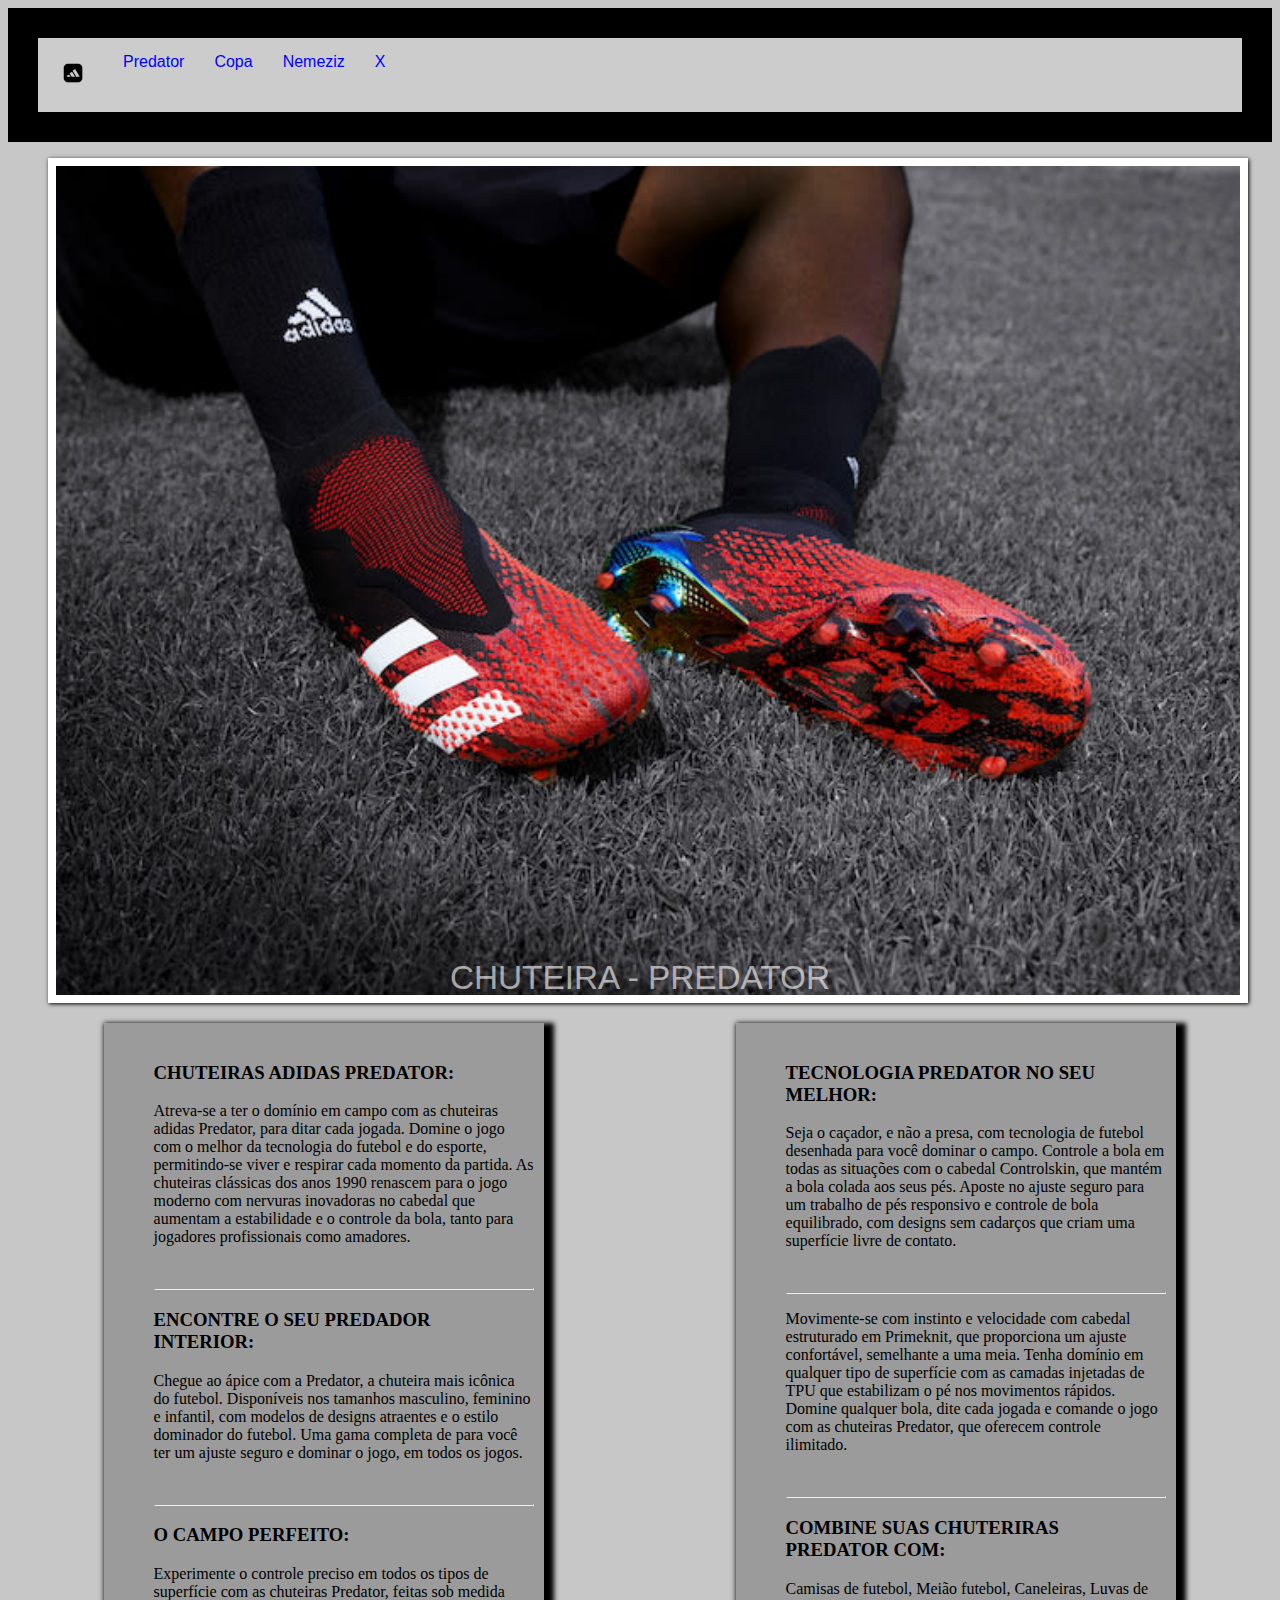
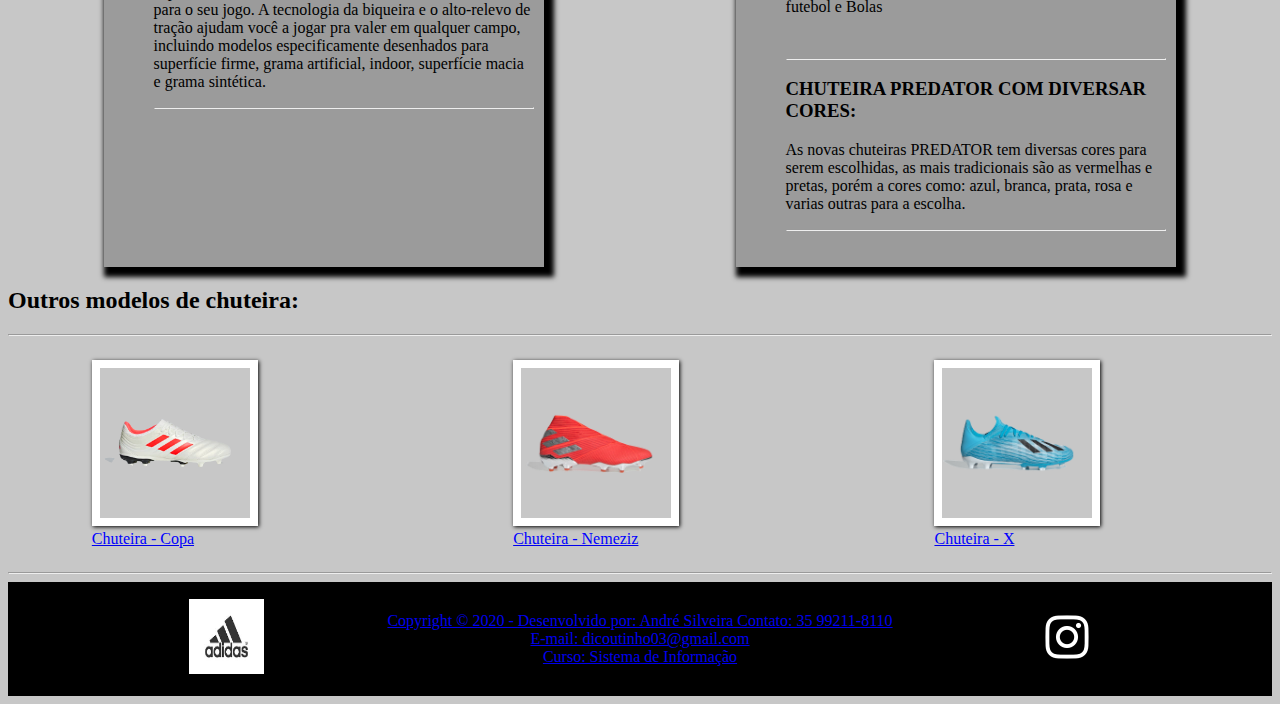
<file: index.html>
<!DOCTYPE html>
<html lang="pt-br">
<head>
    <meta charset="UTF-8">
    <title>Predator</title>
    <link rel="stylesheet" href="estilo.css">
</head>
<body>
    <header>
        <div id="tp">
            <nav>
                <a href="https://www.adidas.com.br/" target="_blank"><img src="adi.png" title="ADIDAS">
                <a href="index.html" target="_blank" title="Predator">Predator</a>
                <a href="copa.html" target="blank" title="Copa">Copa</a>
                <a href="nemeziz.html" target="_blank" title="Nemeziz">Nemeziz</a>
                <a href="x.html" target="_blank" title="X">X</a>
            </nav>
        </div>
    </header>
    <main>
            <div id="pred">
            <figure>
                <img src="predator.jpg">
                <figcaption>
                    CHUTEIRA - PREDATOR
                </figcaption>
                </figure>
                </div>

            </div>
            <div id="principal">
                <div id="texto1">
                <ul>
                <h3>CHUTEIRAS ADIDAS PREDATOR:</h3>
        
                   <p>Atreva-se a ter o domínio em campo com as chuteiras adidas Predator, para ditar cada jogada.
                    Domine o jogo com o melhor da tecnologia do futebol e do esporte, permitindo-se viver e respirar cada momento da partida.
                    As chuteiras clássicas dos anos 1990 renascem para o jogo moderno com nervuras inovadoras no cabedal que aumentam a estabilidade
                    e o controle da bola, tanto para jogadores profissionais como amadores.</p> <br><hr>
                    
                  <h3>ENCONTRE O SEU PREDADOR INTERIOR:</h3>
        
                    <p>Chegue ao ápice com a Predator, a chuteira mais icônica do futebol. Disponíveis nos tamanhos masculino, feminino e infantil,
                    com modelos de designs atraentes e o estilo dominador do futebol. Uma gama completa de para você ter um ajuste seguro e dominar
                    o jogo, em todos os jogos.</p><br><hr>
                    
                   <h3>O CAMPO PERFEITO:</h3>
        
                   <p>Experimente o controle preciso em todos os tipos de superfície com as chuteiras Predator, feitas sob medida para o seu jogo.
                    A tecnologia da biqueira e o alto-relevo de tração ajudam você a jogar pra valer em qualquer campo, incluindo modelos
                    especificamente desenhados para superfície firme, grama artificial, indoor, superfície macia e grama sintética.</p><hr>
                    </ul>
                    </div>
                    <div id="texto02">
                        <ul>
                    <h3> TECNOLOGIA PREDATOR NO SEU MELHOR:</h3>
                    <p>Seja o caçador, e não a presa, com tecnologia de futebol desenhada para você dominar o campo.
                    Controle a bola em todas as situações com o cabedal Controlskin, que mantém a bola colada aos seus pés.
                    Aposte no ajuste seguro para um trabalho de pés responsivo e controle de bola equilibrado, com designs sem cadarços
                    que criam uma superfície livre de contato.</p><br><hr>
                    
                    <p>Movimente-se com instinto e velocidade com cabedal estruturado em Primeknit, que proporciona um ajuste confortável, semelhante
                        a uma meia. Tenha domínio em qualquer tipo de superfície com as camadas injetadas de TPU que estabilizam o pé nos movimentos
                        rápidos. Domine qualquer bola, dite cada jogada e comande o jogo com as chuteiras Predator, que oferecem controle ilimitado.</p><br><hr>
                    
                    <h3>COMBINE SUAS CHUTERIRAS PREDATOR COM:</h3>
                    <p>Camisas de futebol, Meião futebol, Caneleiras, Luvas de futebol e Bolas</p><br><hr>
                    <h3>CHUTEIRA PREDATOR COM DIVERSAR CORES:</h3>
                        <p>As novas chuteiras PREDATOR tem diversas cores para serem escolhidas, as mais tradicionais são as vermelhas e pretas, porém
                        a cores como: azul, branca, prata, rosa e varias outras para a escolha.
                    </p><hr>
    
                </ul>
        </div>
    </div>
    <h2>Outros modelos de chuteira:</h2>
    <hr>
        <div id="modelo_principal">
        <div id="modelo01">
            <figure>
                <a href="copa.html" target="blank"> <img src="copa-sem.png" title="Copa">
                <figcaption>
                    Chuteira - Copa
                </figcaption>
            </figure>
        </div>
        <div id="modelo02">
            <figure>
                <a href="nemeziz.html" target="_blank"> <img src="nemeziz-sem.png" title="Nemeziz">
                <figcaption>
                    Chuteira - Nemeziz
                </figcaption>
            </figure>
        </div>
        <div id="modelo03">
            <figure>
                <a href="x.html" target="_blank" title="X"> <img src="x-sem.png" title="Nemeziz">
                <figcaption>
                    Chuteira - X
                </figcaption>
            </figure>
        </div>
    </div>
    <hr>
    </main>
    <footer>
        <div id="fim">
            <div id="letras">
            Copyright &copy; 2020 - Desenvolvido por: André Silveira
             Contato: 35 99211-8110<br>
             E-mail: dicoutinho03@gmail.com<br>
             Curso: Sistema de Informação
        </div>
        <div id="a">
            <a href="https://www.adidas.com.br/" target="_blank" title="ADIDAS"><img src="aa.jpg" height="75px" width="75px">
        </div>
        <div id="b">
            <a href="https://www.instagram.com/dico_stm/?hl=pt-br" target="_blank" title="ANDRÉ"><img src="insta.png">
        </div>
    </footer>
</body>
</html>
</file>
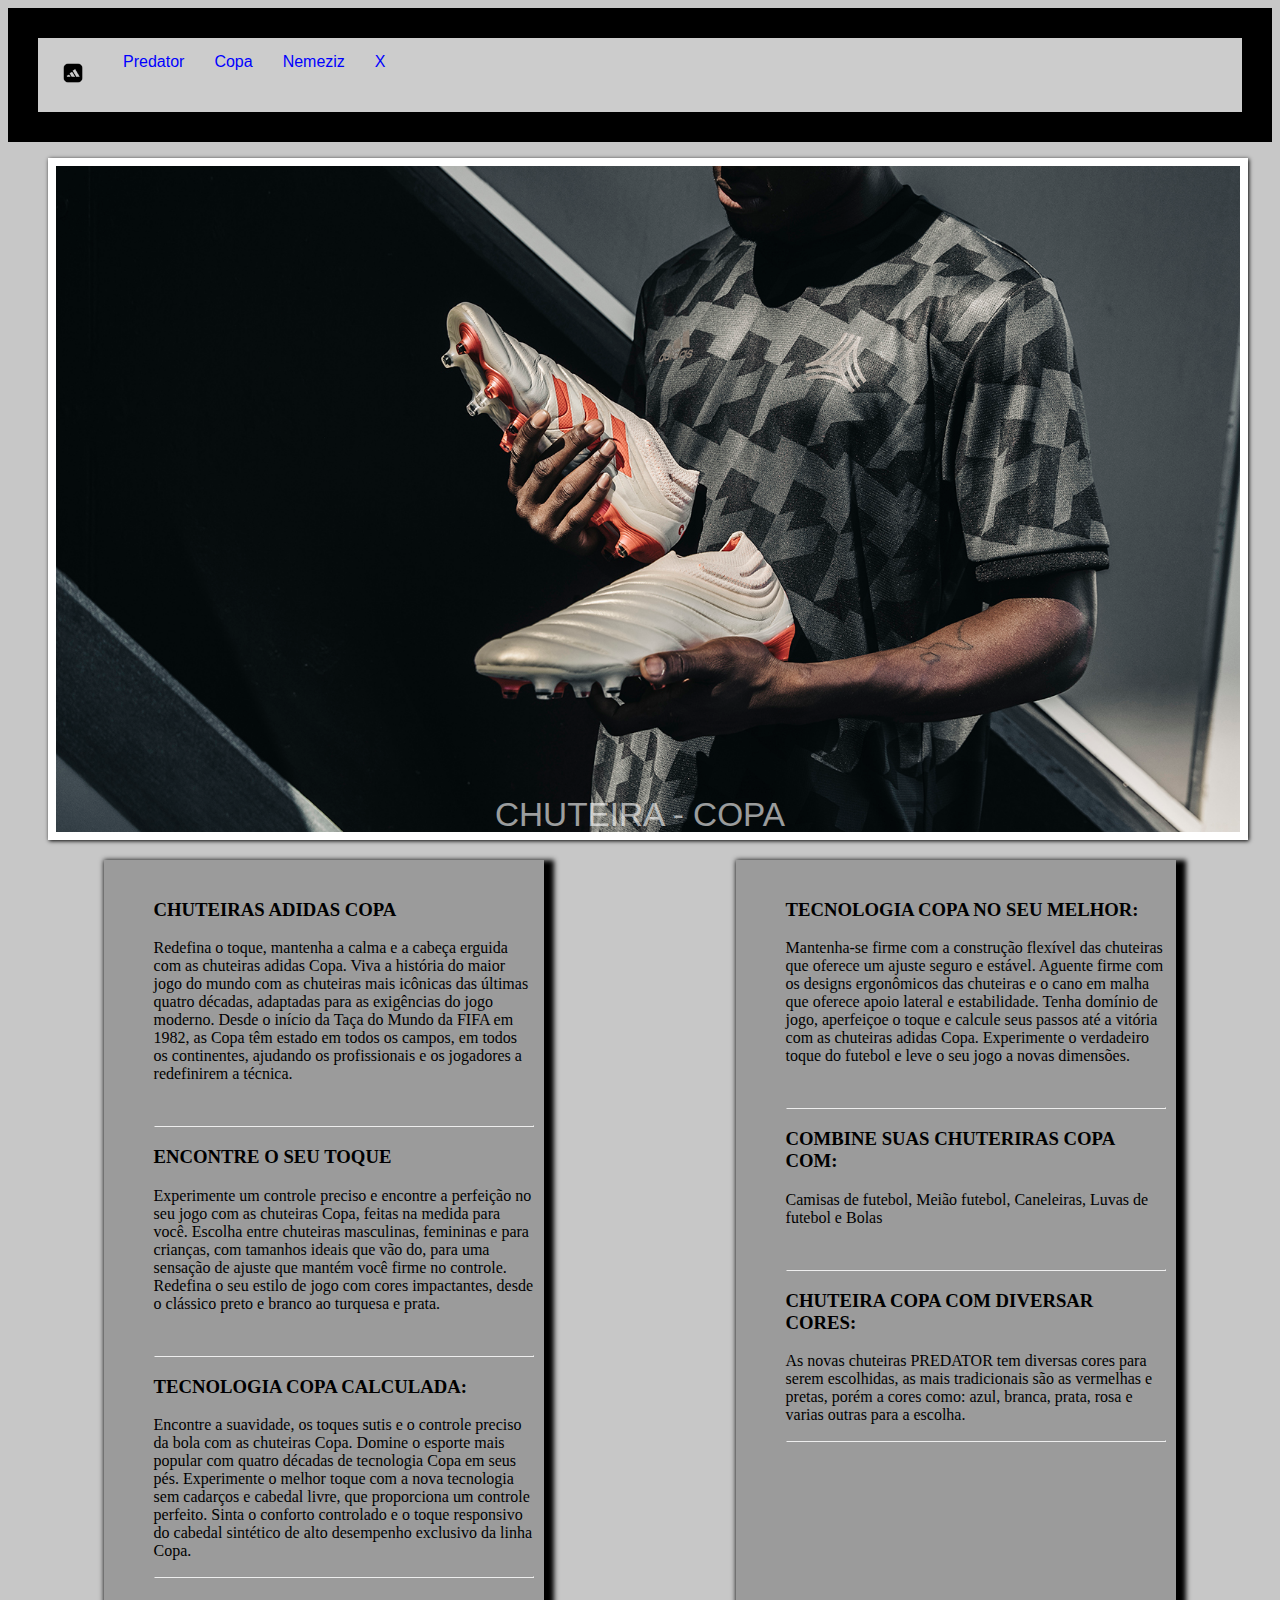
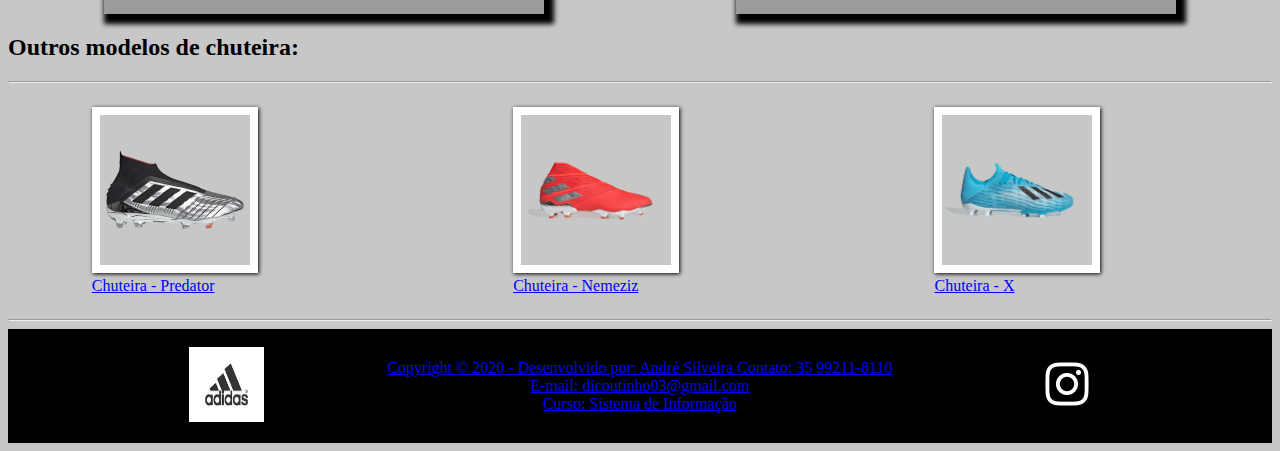
<file: copa.html>
<!DOCTYPE html>
<html lang="pt-br">
<head>
    <meta charset="UTF-8">
    <title>Copa</title>
    <link rel="stylesheet" href="estilo.css">
</head>
<body>
    <header>
        <div id="tp">
            <nav>
                <a href="https://www.adidas.com.br/" target="_blank"><img src="adi.png" title="ADIDAS">
                <a href="index.html" target="_blank" title="Predator">Predator</a>
                <a href="copa.html" target="blank" title="Copa">Copa</a>
                <a href="nemeziz.html" target="_blank" title="Nemeziz">Nemeziz</a>
                <a href="x.html" target="_blank" title="X">X</a>
            </nav>
        </div>
    </header>
    <main>
        <div id="pred">
            <figure>
                <img src="copa-img.jpg">
                <figcaption>
                    CHUTEIRA - COPA
                </figcaption>
                </figure>
                </div>
        </div>
            <div id="principal">
                <div id="texto1">
                <ul>
                <h3>CHUTEIRAS ADIDAS COPA</h3>
        
                   <p>Redefina o toque, mantenha a calma e a cabeça erguida com as chuteiras adidas Copa.
                    Viva a história do maior jogo do mundo com as chuteiras mais icônicas das últimas quatro décadas, adaptadas para as exigências do jogo moderno.
                    Desde o início da Taça do Mundo da FIFA em 1982, as Copa têm estado em todos os campos, em todos os continentes, ajudando os profissionais e os jogadores
                    a redefinirem a técnica.</p> <br><hr>
                    
                  <h3>ENCONTRE O SEU TOQUE</h3>
        
                    <p>Experimente um controle preciso e encontre a perfeição no seu jogo com as chuteiras Copa, feitas na medida para você.
                        Escolha entre chuteiras masculinas, femininas e para crianças, com tamanhos ideais que vão do, para uma sensação de ajuste que mantém você firme no controle.
                        Redefina o seu estilo de jogo com cores impactantes, desde o clássico preto e branco ao turquesa e prata.</p><br><hr>
                    
                   <h3>TECNOLOGIA COPA CALCULADA:</h3>
        
                   <p>Encontre a suavidade, os toques sutis e o controle preciso da bola com as chuteiras Copa.
                    Domine o esporte mais popular com quatro décadas de tecnologia Copa em seus pés. Experimente o melhor toque com a nova tecnologia sem
                    cadarços e cabedal livre, que proporciona um controle perfeito. Sinta o conforto controlado e o toque responsivo do cabedal
                    sintético de alto desempenho exclusivo da linha Copa.</p><hr>
                    </ul>
                    </div>
                    <div id="texto02">
                        <ul>
                    <h3> TECNOLOGIA COPA NO SEU MELHOR:</h3>
                    <p>Mantenha-se firme com a construção flexível das chuteiras que oferece um ajuste seguro e estável.
                        Aguente firme com os designs ergonômicos das chuteiras e o cano em malha que oferece apoio lateral e estabilidade.
                        Tenha domínio de jogo, aperfeiçoe o toque e calcule seus passos até a vitória com as chuteiras adidas Copa.
                        Experimente o verdadeiro toque do futebol e leve o seu jogo a novas dimensões.</p><br><hr>

                    <h3>COMBINE SUAS CHUTERIRAS COPA COM:</h3>
                    <p>Camisas de futebol, Meião futebol, Caneleiras, Luvas de futebol e Bolas</p><br><hr>
                    <h3>CHUTEIRA COPA COM DIVERSAR CORES:</h3>
                        <p>As novas chuteiras PREDATOR tem diversas cores para serem escolhidas, as mais tradicionais são as vermelhas e pretas, porém
                        a cores como: azul, branca, prata, rosa e varias outras para a escolha.</p><hr>
                    </p>
    
                </ul>
        </div>
    </div>
    <h2>Outros modelos de chuteira:</h2>
    <hr>
        <div id="modelo_principal">
        <div id="modelo01">
            <figure>
                <a href="index.html" target="_blank"> <img src="predator1.png" title="Predator">
                <figcaption>
                    Chuteira - Predator
                </figcaption>
            </figure>
        </div>
        <div id="modelo02">
            <figure>
                <a href="nemeziz.html" target="_blank"> <img src="nemeziz-sem.png" title="Nemeziz">
                <figcaption>
                    Chuteira - Nemeziz
                </figcaption>
            </figure>
        </div>
        <div id="modelo03">
            <figure>
                <a href="x.html" target="_blank" title="X"> <img src="x-sem.png" title="Nemeziz">
                <figcaption>
                    Chuteira - X
                </figcaption>
            </figure>
        </div>
    </div>
    <hr>
    </main>
    <footer>
        <div id="fim">
            <div id="letras">
            Copyright &copy; 2020 - Desenvolvido por: André Silveira
             Contato: 35 99211-8110<br>
             E-mail: dicoutinho03@gmail.com<br>
             Curso: Sistema de Informação
        </div>
        <div id="a">
            <a href="https://www.adidas.com.br/" target="_blank" title="ADIDAS"><img src="aa.jpg" height="75px" width="75px">
        </div>
        <div id="b">
            <a href="https://www.instagram.com/dico_stm/?hl=pt-br" target="_blank" title="ANDRÉ"><img src="insta.png">
        </div>
    </footer>
    
</body>
</html>
</file>
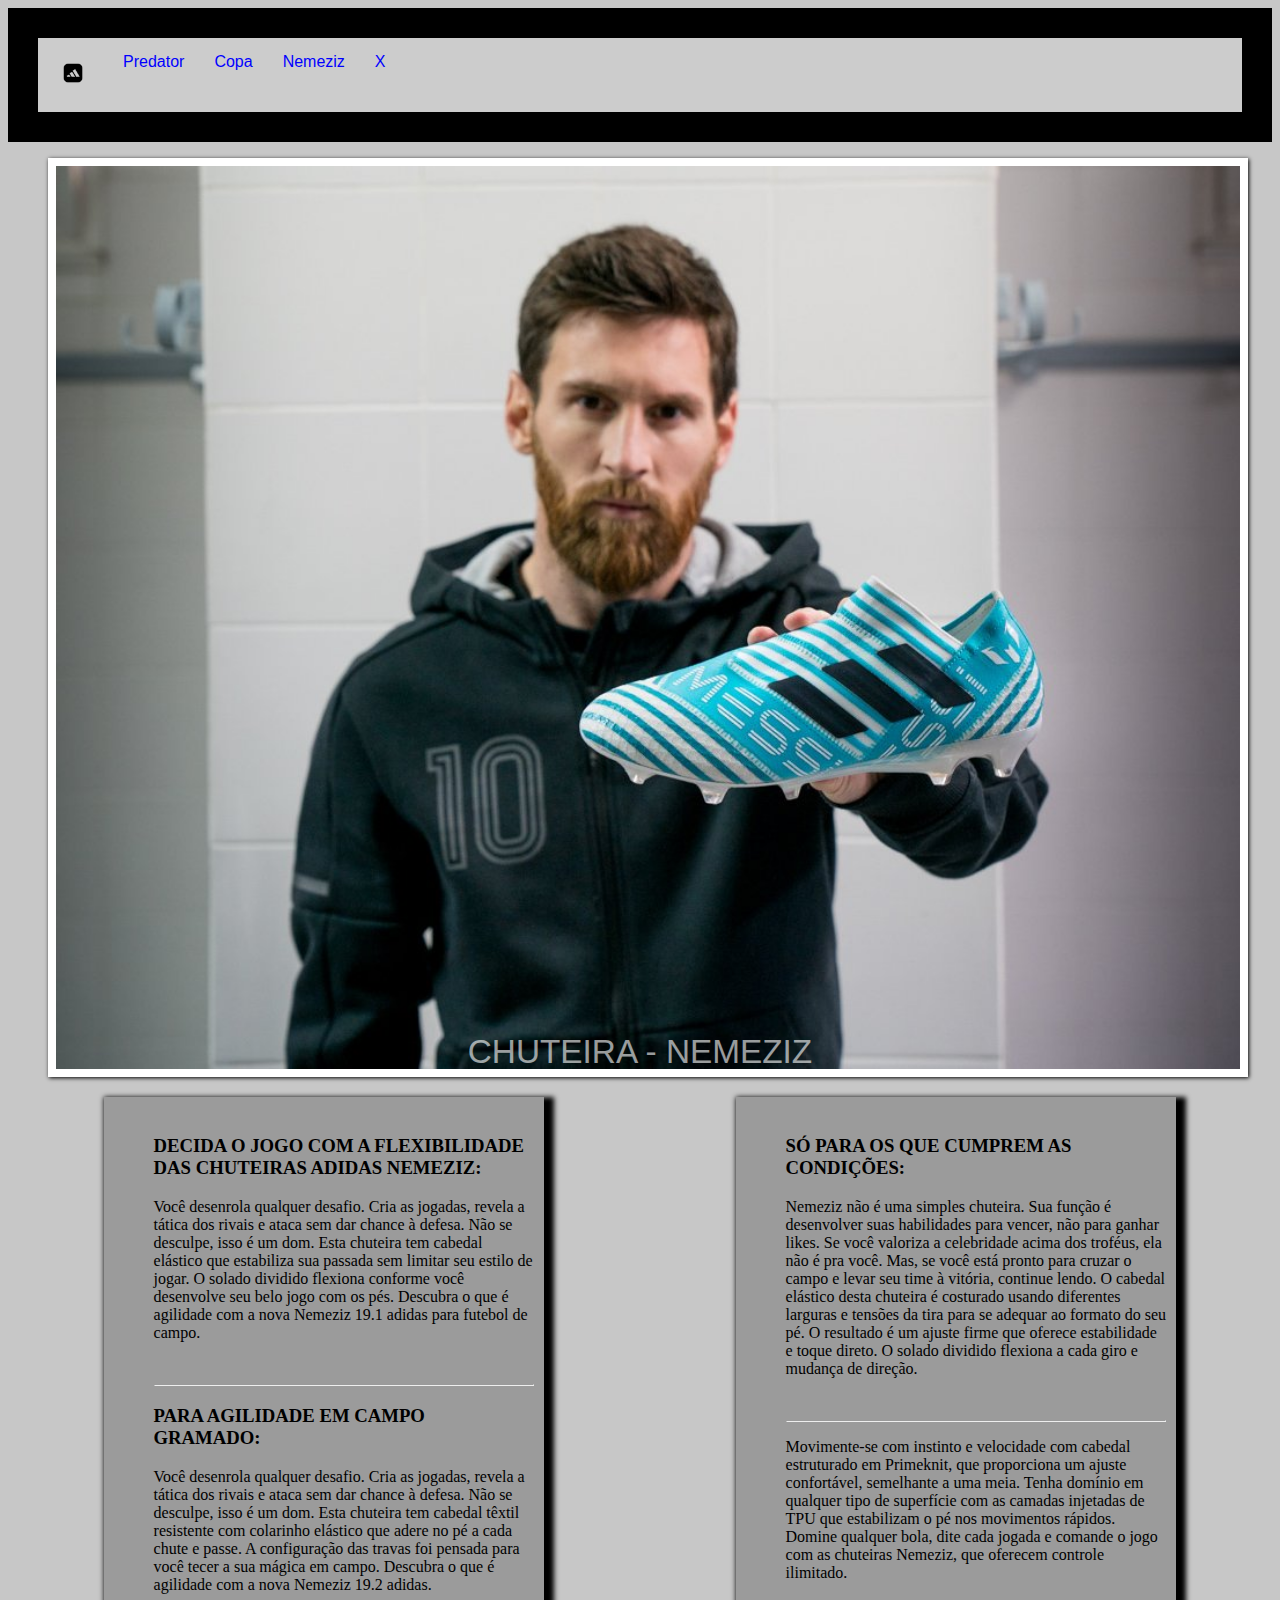
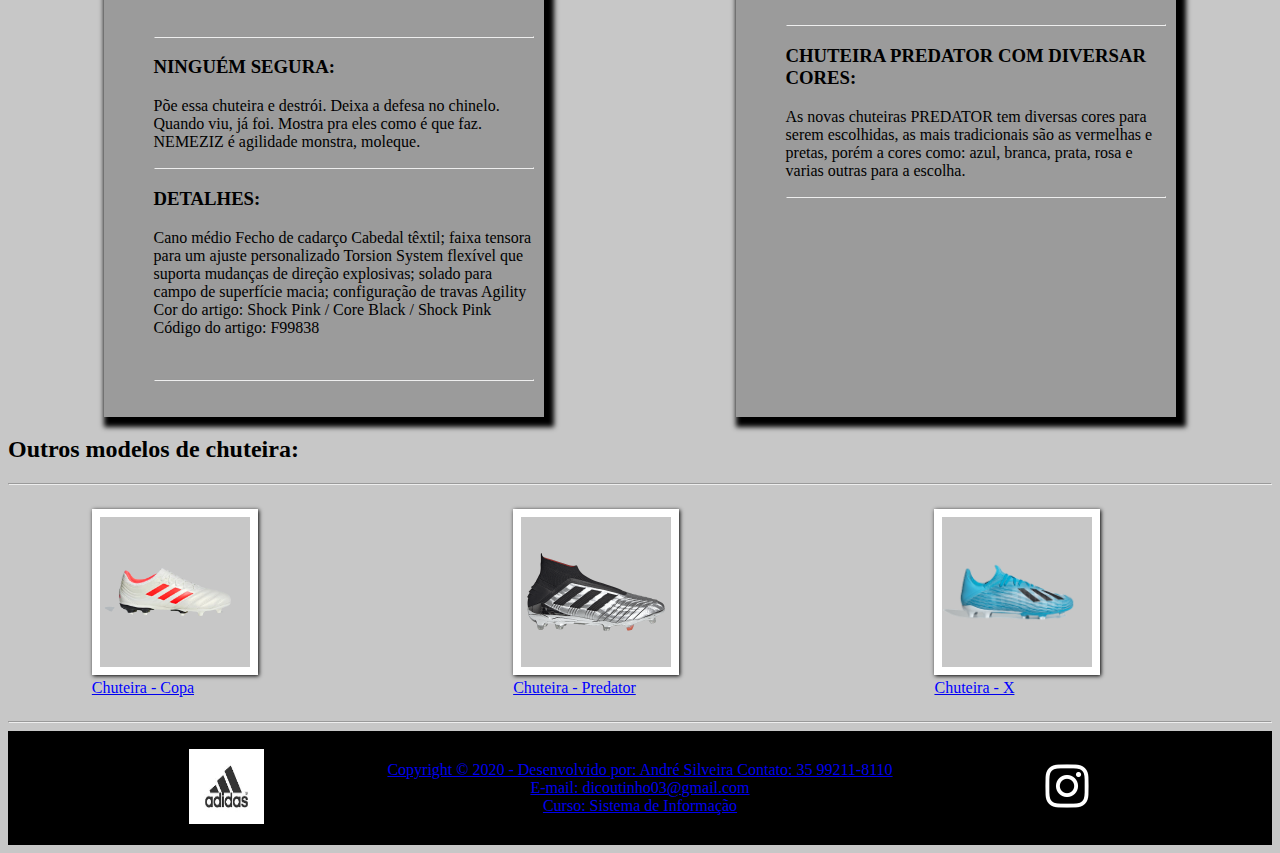
<file: nemeziz.html>
<!DOCTYPE html>
<html lang="pt-br">
<head>
    <meta charset="UTF-8">
    <title>Nemeziz</title>
    <link rel="stylesheet" href="estilo.css">
</head>
<body>
    <header>
        <div id="tp">
            <nav>
                <a href="https://www.adidas.com.br/" target="_blank"><img src="adi.png" title="ADIDAS">
                <a href="index.html" target="_blank" title="Predator">Predator</a>
                <a href="copa.html" target="blank" title="Copa">Copa</a>
                <a href="nemeziz.html" target="_blank" title="Nemeziz">Nemeziz</a>
                <a href="x.html" target="_blank" title="X">X</a>
            </nav>
        </div>
    </header>
    <main>
        <div id="pred">
            <figure>
                <img src="neme-img.jpg">
                <figcaption>
                    CHUTEIRA - NEMEZIZ
                </figcaption>
                </figure>
                </div>
                <div id="principal">
                <div id="texto1">
                <ul>
                <h3>DECIDA O JOGO COM A FLEXIBILIDADE DAS CHUTEIRAS ADIDAS NEMEZIZ:</h3>
        
                   <p>Você desenrola qualquer desafio. Cria as jogadas, revela a tática dos rivais e ataca sem dar chance à defesa.
                    Não se desculpe, isso é um dom. Esta chuteira tem cabedal elástico que estabiliza sua passada sem limitar seu estilo
                    de jogar. O solado dividido flexiona conforme você desenvolve seu belo jogo com os pés.
                    Descubra o que é agilidade com a nova Nemeziz 19.1 adidas para futebol de campo.
                    </p> <br><hr>
                    
                  <h3>PARA AGILIDADE EM CAMPO GRAMADO:</h3>
        
                    <p>Você desenrola qualquer desafio. Cria as jogadas, revela a tática dos rivais e ataca sem dar chance à defesa.
                    Não se desculpe, isso é um dom. Esta chuteira tem cabedal têxtil resistente com colarinho elástico que adere no pé
                    a cada chute e passe. A configuração das travas foi pensada para você tecer a sua mágica em campo.
                    Descubra o que é agilidade com a nova Nemeziz 19.2 adidas.</p><br><hr>
                    
                   <h3>NINGUÉM SEGURA:</h3>
        
                   <p>Põe essa chuteira e destrói. Deixa a defesa no chinelo. Quando viu, já foi. Mostra pra eles como é que faz.
                    NEMEZIZ é agilidade monstra, moleque.</p><hr>
                    <h3>DETALHES:</h3>
                    <p>Cano médio
                        Fecho de cadarço
                        Cabedal têxtil; faixa tensora para um ajuste personalizado
                        Torsion System flexível que suporta mudanças de direção explosivas; solado para campo de superfície macia; configuração de travas Agility
                        Cor do artigo: Shock Pink / Core Black / Shock Pink
                        Código do artigo: F99838</p><br><hr>
                    </ul>
                    </div>
                    <div id="texto02">
                        <ul>
                    <h3>SÓ PARA OS QUE CUMPREM AS CONDIÇÕES:</h3>
                    <p>Nemeziz não é uma simples chuteira. Sua função é desenvolver suas habilidades para vencer, não para ganhar likes.
                        Se você valoriza a celebridade acima dos troféus, ela não é pra você. Mas, se você está pronto para cruzar o campo e levar
                        seu time à vitória, continue lendo. O cabedal elástico desta chuteira é costurado usando diferentes larguras e tensões
                        da tira para se adequar ao formato do seu pé. O resultado é um ajuste firme que oferece estabilidade e toque direto.
                        O solado dividido flexiona a cada giro e mudança de direção.</p><br><hr>
                    
                    <p>Movimente-se com instinto e velocidade com cabedal estruturado em Primeknit, que proporciona um ajuste confortável, semelhante
                        a uma meia. Tenha domínio em qualquer tipo de superfície com as camadas injetadas de TPU que estabilizam o pé nos movimentos
                        rápidos. Domine qualquer bola, dite cada jogada e comande o jogo com as chuteiras Nemeziz, que oferecem controle ilimitado.</p><br><hr>
                    
                    <h3>CHUTEIRA PREDATOR COM DIVERSAR CORES:</h3>
                        <p>As novas chuteiras PREDATOR tem diversas cores para serem escolhidas, as mais tradicionais são as vermelhas e pretas, porém
                        a cores como: azul, branca, prata, rosa e varias outras para a escolha.
                    </p><hr>
    
                </ul>
        </div>
    </div>
    <h2>Outros modelos de chuteira:</h2>
    <hr>
        <div id="modelo_principal">
        <div id="modelo01">
            <figure>
                <a href="copa.html" target="blank"> <img src="copa-sem.png" title="Copa">
                <figcaption>
                    Chuteira - Copa
                </figcaption>
            </figure>
        </div>
        <div id="modelo02">
            <figure>
                <a href="index.html" target="_blank"> <img src="predator1.png" title="Predator">
                <figcaption>
                    Chuteira - Predator
                </figcaption>
            </figure>
        </div>
        <div id="modelo03">
            <figure>
                <a href="x.html" target="_blank" title="X"> <img src="x-sem.png" title="Nemeziz">
                <figcaption>
                    Chuteira - X
                </figcaption>
            </figure>
        </div>
    </div>
    <hr>
    </main>
    <footer>
        <div id="fim">
            <div id="letras">
            Copyright &copy; 2020 - Desenvolvido por: André Silveira
             Contato: 35 99211-8110<br>
             E-mail: dicoutinho03@gmail.com<br>
             Curso: Sistema de Informação
        </div>
        <div id="a">
            <a href="https://www.adidas.com.br/" target="_blank" title="ADIDAS"><img src="aa.jpg" height="75px" width="75px">
        </div>
        <div id="b">
            <a href="https://www.instagram.com/dico_stm/?hl=pt-br" target="_blank" title="ANDRÉ"><img src="insta.png">
        </div>
    </footer>
    
</body>
</html>
</file>
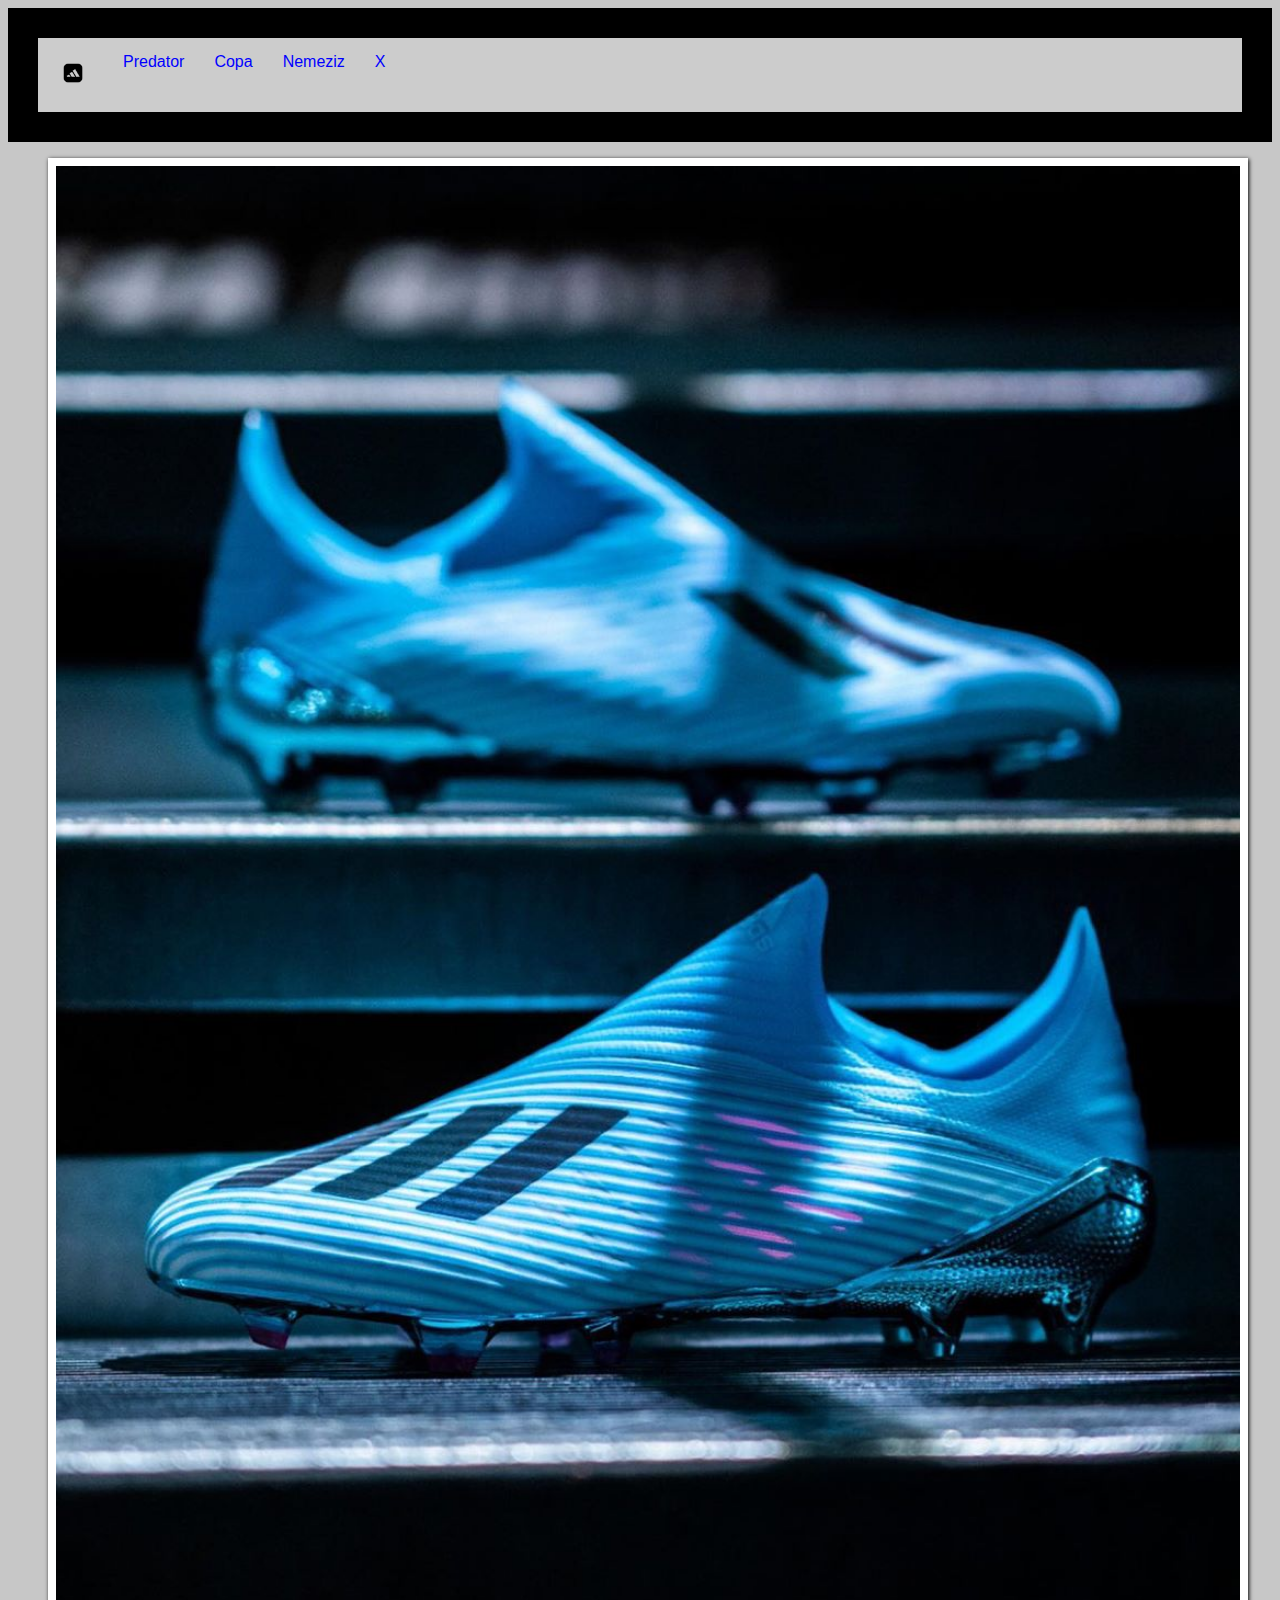
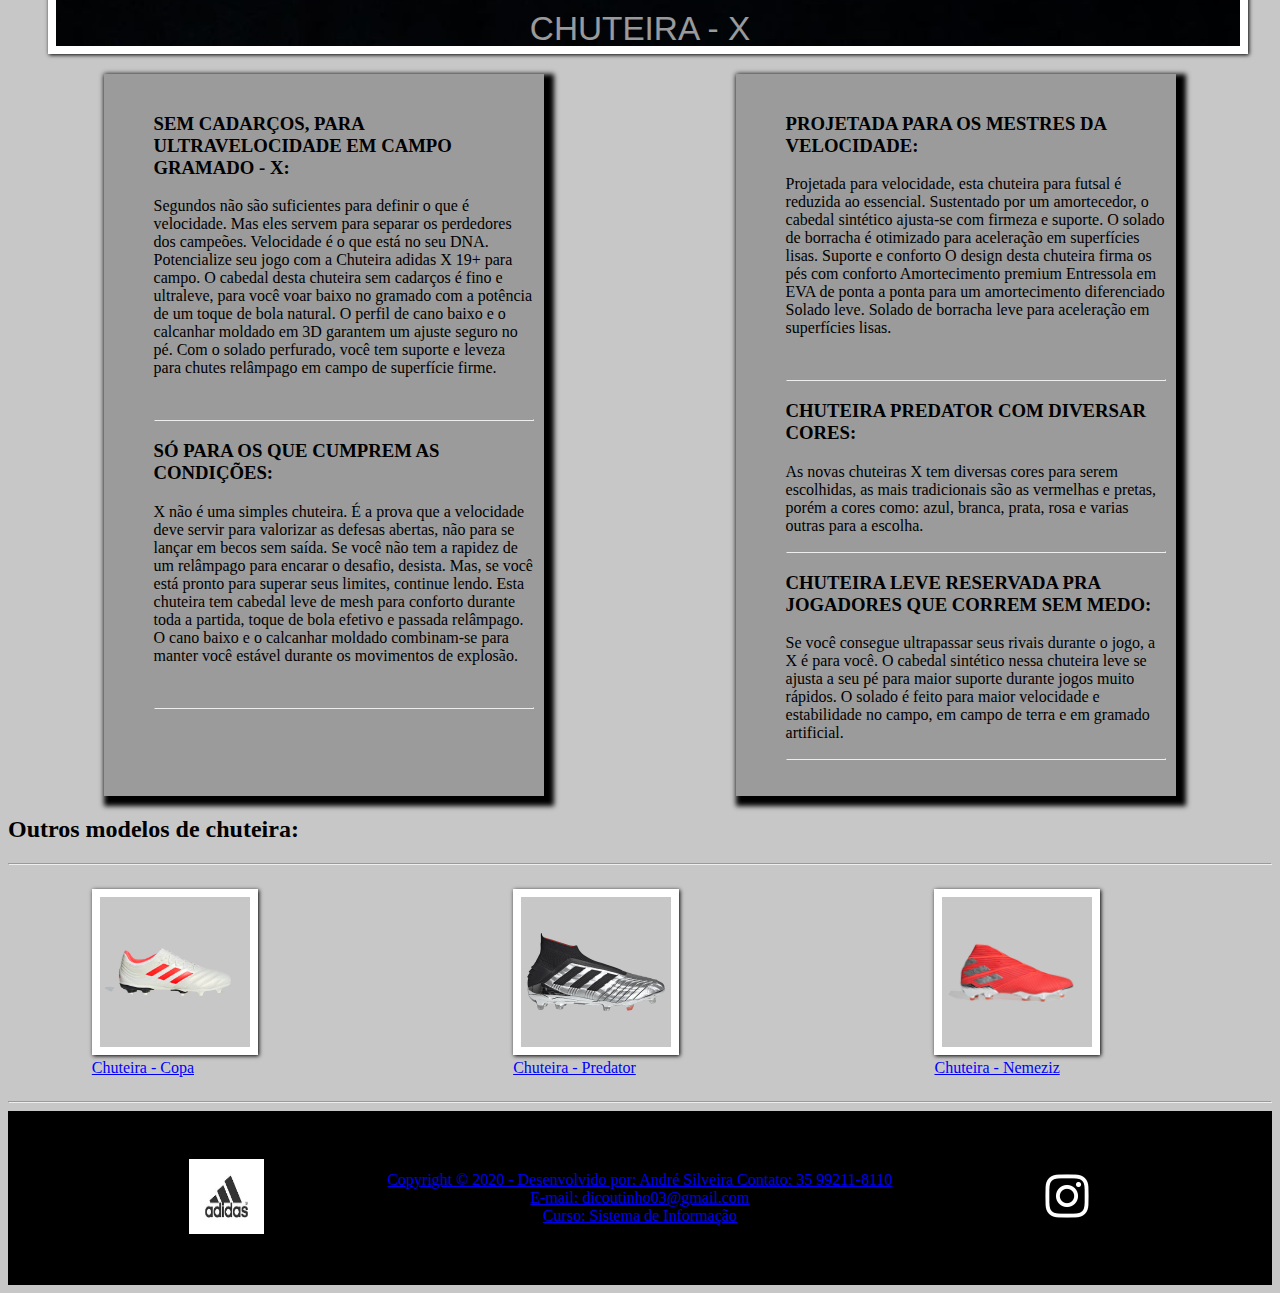
<file: x.html>
<!DOCTYPE html>
<html lang="pt-br">
<head>
    <meta charset="UTF-8">
    <title>X</title>
    <link rel="stylesheet" href="estilo.css">
</head>
<body>
    <header>
        <div id="tp">
            <nav>
                <a href="https://www.adidas.com.br/" target="_blank"><img src="adi.png" title="ADIDAS">
                <a href="index.html" target="_blank" title="Predator">Predator</a>
                <a href="copa.html" target="blank" title="Copa">Copa</a>
                <a href="nemeziz.html" target="_blank" title="Nemeziz">Nemeziz</a>
                <a href="x.html" target="_blank" title="X">X</a>
            </nav>
        </div>
    </header>
    <main>
        <div id="pred">
            <figure>
                <img src="x-sala.jpg">
                <figcaption>
                    CHUTEIRA - X
                </figcaption>
                </figure>
                </div>

            <div id="principal">
                <div id="texto1">
                <ul>
                <h3>SEM CADARÇOS, PARA ULTRAVELOCIDADE EM CAMPO GRAMADO - X:</h3>
        
                   <p>Segundos não são suficientes para definir o que é velocidade. Mas eles servem para separar os perdedores dos campeões.
                    Velocidade é o que está no seu DNA. Potencialize seu jogo com a Chuteira adidas X 19+ para campo.
                    O cabedal desta chuteira sem cadarços é fino e ultraleve, para você voar baixo no gramado com a potência de um toque
                    de bola natural. O perfil de cano baixo e o calcanhar moldado em 3D garantem um ajuste seguro no pé.
                    Com o solado perfurado, você tem suporte e leveza para chutes relâmpago em campo de superfície firme.
                    </p> <br><hr>
                    
                  <h3>SÓ PARA OS QUE CUMPREM AS CONDIÇÕES:</h3>
        
                    <p>X não é uma simples chuteira. É a prova que a velocidade deve servir para valorizar as defesas abertas, não para se lançar
                        em becos sem saída. Se você não tem a rapidez de um relâmpago para encarar o desafio, desista. Mas, se você está pronto
                        para superar seus limites, continue lendo. Esta chuteira tem cabedal leve de mesh para conforto
                        durante toda a partida, toque de bola efetivo e passada relâmpago.
                        O cano baixo e o calcanhar moldado combinam-se para manter você estável durante os movimentos de explosão.</p><br><hr>
                    
    
                    </ul>
                    </div>
                    <div id="texto02">
                        <ul>
                    <h3>PROJETADA PARA OS MESTRES DA VELOCIDADE:</h3>
                    <p>Projetada para velocidade, esta chuteira para futsal é reduzida ao essencial.
                        Sustentado por um amortecedor, o cabedal sintético ajusta-se com firmeza e suporte.
                        O solado de borracha é otimizado para aceleração em superfícies lisas.
                        Suporte e conforto O design desta chuteira firma os pés com conforto Amortecimento premium Entressola em EVA
                        de ponta a ponta para um amortecimento diferenciado Solado leve.
                        Solado de borracha leve para aceleração em superfícies lisas.</p><br><hr>
                
                    <h3>CHUTEIRA PREDATOR COM DIVERSAR CORES:</h3>
                        <p>As novas chuteiras X tem diversas cores para serem escolhidas, as mais tradicionais são as vermelhas e pretas, porém
                        a cores como: azul, branca, prata, rosa e varias outras para a escolha.
                    </p><hr>
                    <h3>CHUTEIRA LEVE RESERVADA PRA JOGADORES QUE CORREM SEM MEDO:</h3>
        
                   <p>Se você consegue ultrapassar seus rivais durante o jogo, a X é para você.
                    O cabedal sintético nessa chuteira leve se ajusta a seu pé para maior suporte durante jogos muito rápidos.
                    O solado é feito para maior velocidade e estabilidade no campo, em campo de terra e em gramado artificial.</p><hr>
    
                </ul>
        </div>
    </div>
    <h2>Outros modelos de chuteira:</h2>
    <hr>
        <div id="modelo_principal">
        <div id="modelo01">
            <figure>
                <a href="copa.html" target="blank"> <img src="copa-sem.png" title="Copa">
                <figcaption>
                    Chuteira - Copa
                </figcaption>
            </figure>
        </div>
        <div id="modelo02">
            <figure>
                <a href="index.html" target="_blank"> <img src="predator1.png" title="Predator">
                <figcaption>
                    Chuteira - Predator
                </figcaption>
            </figure>
        </div>
        <div id="modelo03">
            <figure>
                <a href="nemeziz.html" target="_blank"> <img src="nemeziz-sem.png" title="Nemeziz">
                <figcaption>
                    Chuteira - Nemeziz
                </figcaption>
            </figure>
        </div>
    </div>
    <hr>
    </main>
    <footer>
        <footer>
            <div id="fim">
                <div id="letras">
                Copyright &copy; 2020 - Desenvolvido por: André Silveira
                 Contato: 35 99211-8110<br>
                 E-mail: dicoutinho03@gmail.com<br>
                 Curso: Sistema de Informação
            </div>
            <div id="a">
                <a href="https://www.adidas.com.br/" target="_blank" title="ADIDAS"><img src="aa.jpg" height="75px" width="75px">
            </div>
            <div id="b">
                <a href="https://www.instagram.com/dico_stm/?hl=pt-br" target="_blank" title="ANDRÉ"><img src="insta.png">
            </div>
        </footer>
    
</body>
</html>
</file>
<file: estilo.css>
body, p, nav, h1, h2, h3,{
    border: 0;
}
body {
    font-family: Georgia, 'Times New Roman', Times, serif;
    background-color:  rgb(199, 199, 199);
}
#tp {
    padding: 30px 30px 30px 30px;
    background-color: black;
    color: blue;
}
#tp nav {
    background-color: #ccc;

    font-family: 'Lucida Sans', 'Lucida Sans Regular', 'Lucida Grande', 'Lucida Sans Unicode', Geneva, Verdana, sans-serif;
    display: flex;
}
#tp nav a{
    color: blue;
    padding: 15px;
    text-decoration: none;
}
#tp nav :hover{
    background-color: white;
}
#tp nav img {
    height: 20px;
    width: 20px;
    padding: 10px;    
}
#centro img {
    position: relative;
    border: 8px solid white;
    box-shadow: 1px 1px 4px 0px black;
}
#pred figure{
    position: relative;
}
#pred figure img{
    width: 100%;
    border: 8px solid white;
    box-shadow: 1px 1px 4px 0px black;
}
#pred figure figcaption{
    position: absolute;
    justify-content: center;
    width: 100%;
    text-align: center;
    bottom: 10px;
    color: white;
    font-size: 25pt;
    font-family: sans-serif;
    opacity: 0.6;
}
#principal {
    display: flex;
    flex-flow: row wrap;
    justify-content: space-around;
}
#texto1 {
    background-color: rgb(155, 155, 155);
    width: 33.3%;
    padding: 20px 10px 20px 10px;
    box-shadow: 5px 5px 5px 5px;    
}
#texto02 {
    background-color: rgb(155, 155, 155);
    width: 33.3%;
    padding: 20px 10px 20px 10px;
    box-shadow: 5px 5px 5px 5px;
}
#modelo_principal{
    display: flex;
    justify-content: space-around;
}
#modelo01 figure img{
    width: 150px;
    border: 8px solid white;
    box-shadow: 1px 1px 4px 0px black;
}
#modelo01 figcaption{
    color: blue;
    box-sizing: border-box;
}
#modelo02 figure img{
    width: 150px;
    border: 8px solid white;
    box-shadow: 1px 1px 4px 0px black;
}
#modelo02 figcaption {
    color: blue;
    box-sizing: border-box;
}
#modelo03 figure img{
    width: 150px;
    border: 8px solid white;
    box-shadow: 1px 1px 4px 0px black;
}
#modelo03 figcaption{
    color: blue;
    box-sizing: border-box;
}
footer {
    background-color: black;
    color: white;
    padding: 30px;
}
#fim {
    display: flex;
    align-items: center;
    justify-content: center;
}
#letras{
    text-align: center;
}
#a {
    position: absolute;
    left: 5cm;
}
#b {
    position: absolute;
    right: 5cm;
}
</file>
